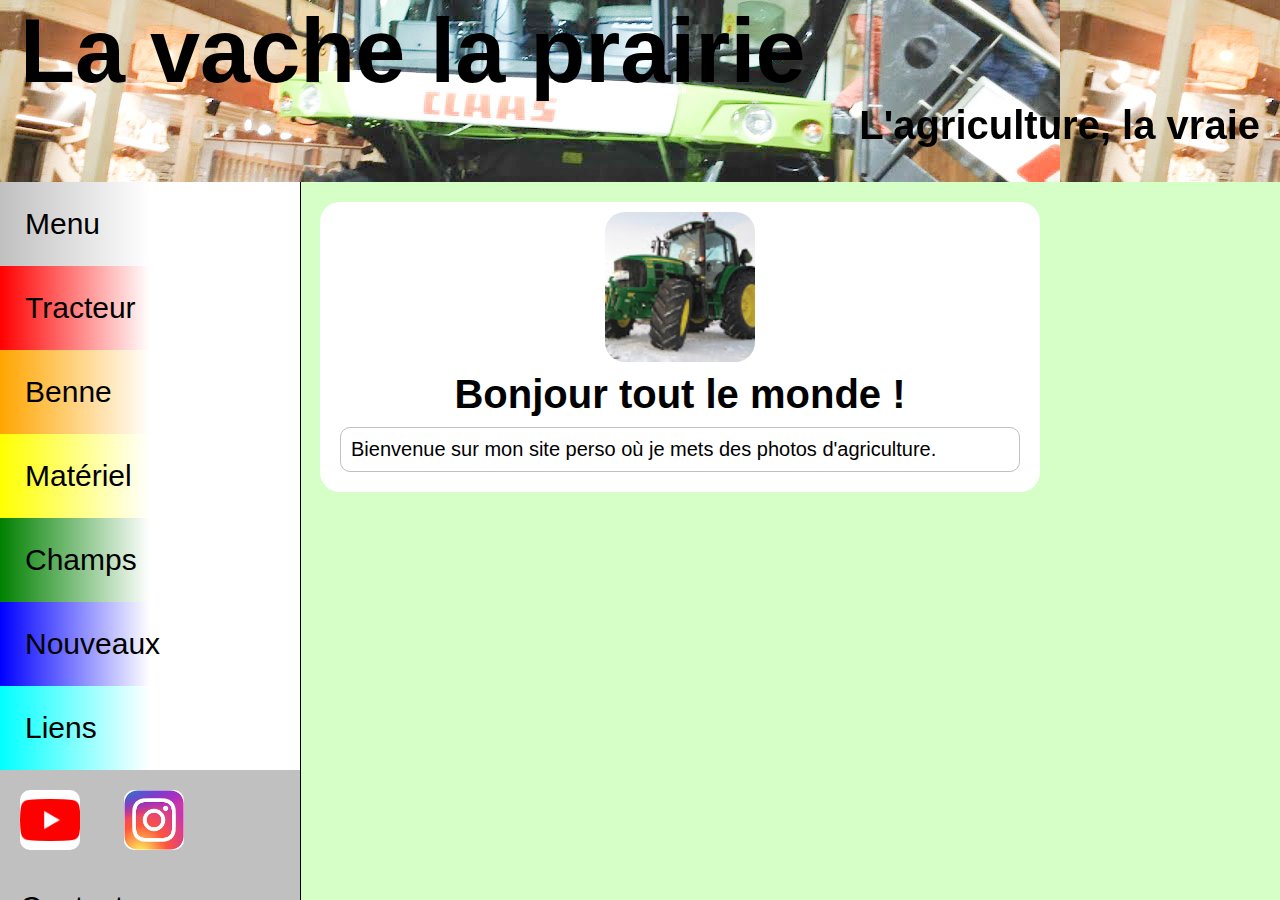
<file: index.html>
<html>
  <head>
    <meta name="viewport" content="width=1060" />
    <meta charset="UTF-8">
    <title>La vache la prairie</title>
    <link rel="icon" href="icon.jpg" />
    <link rel="stylesheet" href="style.css">
  </head>
  <body>
    <header>
      <p style="font-size:90px;">La vache la prairie</p>
      <p style="font-size: 40px;text-align:right;">L'agriculture, la vraie</p>
    </header>
    <nav>
      <a href="/la-vache-la-prairie/index.html" id="index">Menu</a>
      <a href="/la-vache-la-prairie/tracteur.html" id="tracteur">Tracteur</a>
      <a href="/la-vache-la-prairie/benne.html" id="benne">Benne</a>
      <a href="/la-vache-la-prairie/materiel.html" id="materiel">Matériel</a>
      <a href="/la-vache-la-prairie/champs.html" id="champs">Champs</a>
      <a href="/la-vache-la-prairie/nouveau.html" id="nouveaux">Nouveaux</a>
      <a href="/la-vache-la-prairie/liens.html" id="liens">Liens</a>
      <footer>
        <a href="https://www.youtube.com/channel/UCNqLWX41EtT4YHymEvLfVaw"><img src="youtube.png"></a>
        <a href="https://instagram.com/bouchercamille45"><img src="instagram.jpeg"></a>
        <a href="mailto:lavau87250@gmail.com">Contact</a>
        <p>Fait le 21 juin 2020</p>
      </footer>
    </nav>
    <section>
         <article>
              <img src="icon.jpg">
              <p class="titre">Bonjour tout le monde !</p>
              <p class="contenu">Bienvenue sur mon site perso où je mets des photos d'agriculture.</p>
         </article>
    </section>
  </body>
</html>
</file>
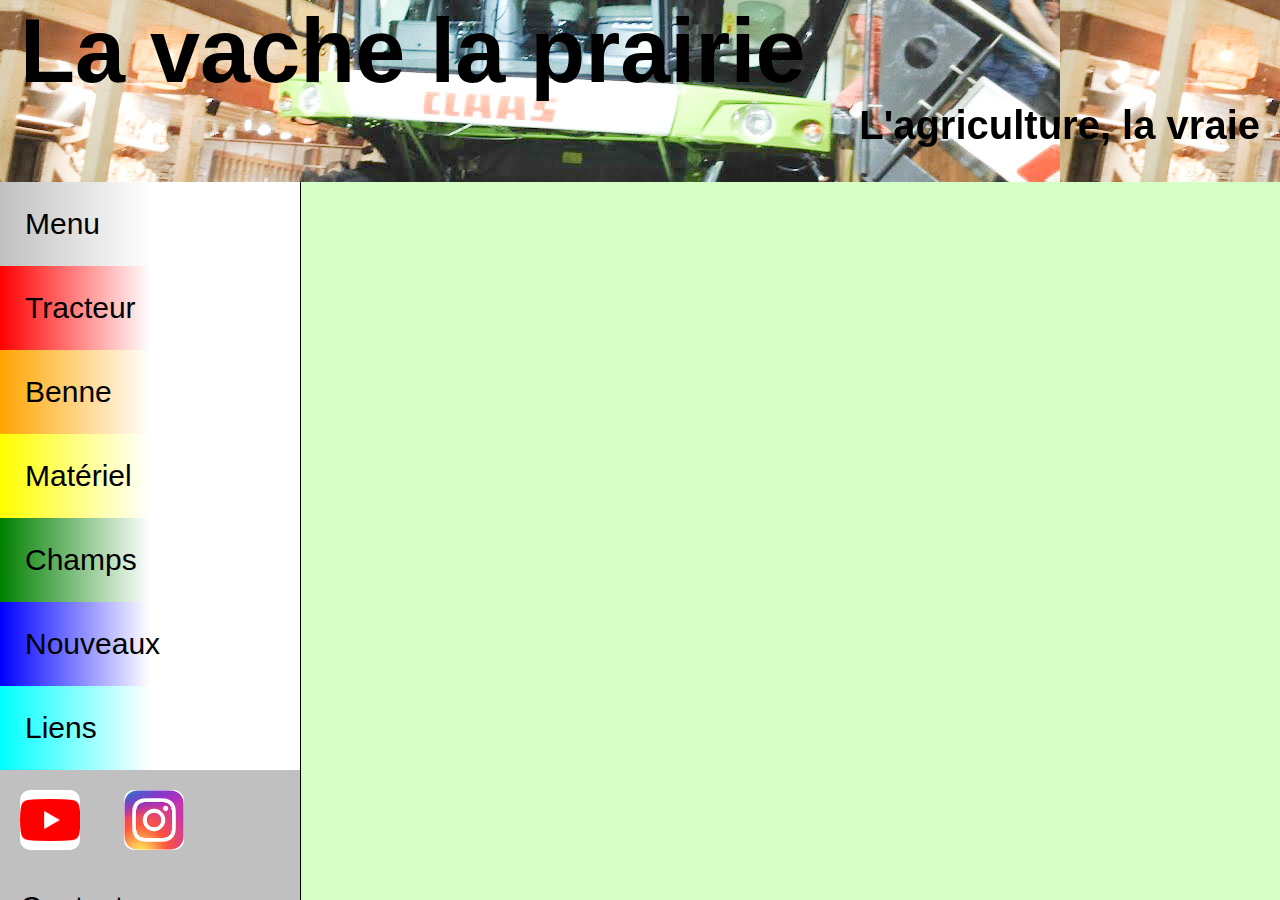
<file: benne.html>
<html>
  <head>
    <meta name="viewport" content="width=1060" />
    <meta charset="UTF-8">
    <title>Benne - La vache la prairie</title>
    <link rel="icon" href="icon.jpg" />
    <link rel="stylesheet" href="style.css">
  </head>
  <body>
    <header>
      <p style="font-size:90px;">La vache la prairie</p>
      <p style="font-size: 40px;text-align:right;">L'agriculture, la vraie</p>
    </header>
    <nav>
      <a href="/la-vache-la-prairie/index.html" id="index">Menu</a>
      <a href="/la-vache-la-prairie/tracteur.html" id="tracteur">Tracteur</a>
      <a href="/la-vache-la-prairie/benne.html" id="benne">Benne</a>
      <a href="/la-vache-la-prairie/materiel.html" id="materiel">Matériel</a>
      <a href="/la-vache-la-prairie/champs.html" id="champs">Champs</a>
      <a href="/la-vache-la-prairie/nouveau.html" id="nouveaux">Nouveaux</a>
      <a href="/la-vache-la-prairie/liens.html" id="liens">Liens</a>
      <footer>
        <a href="https://www.youtube.com/channel/UCNqLWX41EtT4YHymEvLfVaw"><img src="youtube.png"></a>
        <a href="https://instagram.com/bouchercamille45"><img src="instagram.jpeg"></a>
        <a href="mailto:lavau87250@gmail.com">Contact</a>
        <p>Fait le 21 juin 2020</p>
      </footer>
    </nav>
    <section>
    </section>
  </body>
</html>
</file>
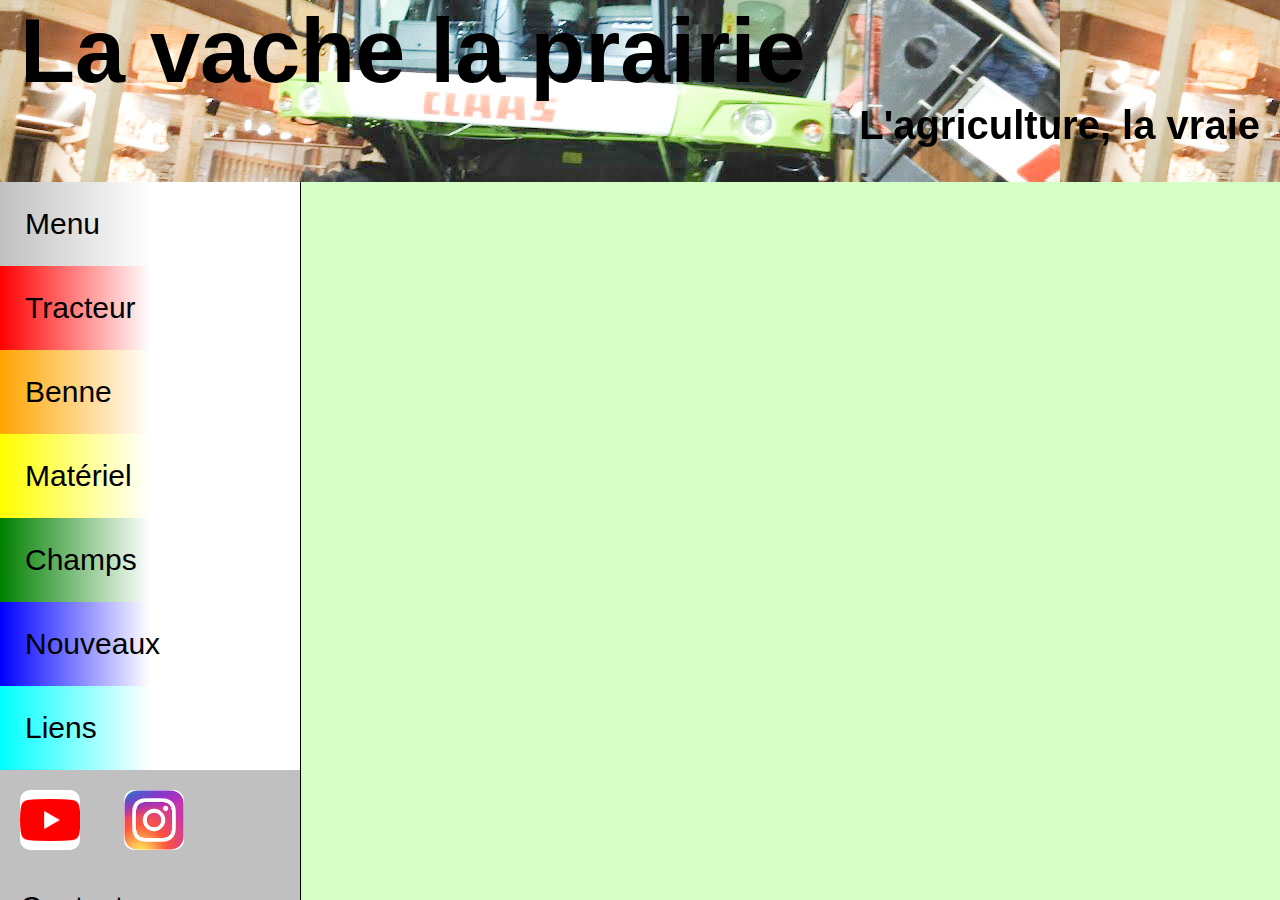
<file: champs.html>
<html>
  <head>
    <meta name="viewport" content="width=1060" />
    <meta charset="UTF-8">
    <title>Champs - La vache la prairie</title>
    <link rel="icon" href="icon.jpg" />
    <link rel="stylesheet" href="style.css">
  </head>
  <body>
    <header>
      <p style="font-size:90px;">La vache la prairie</p>
      <p style="font-size: 40px;text-align:right;">L'agriculture, la vraie</p>
    </header>
    <nav>
      <a href="/la-vache-la-prairie/index.html" id="index">Menu</a>
      <a href="/la-vache-la-prairie/tracteur.html" id="tracteur">Tracteur</a>
      <a href="/la-vache-la-prairie/benne.html" id="benne">Benne</a>
      <a href="/la-vache-la-prairie/materiel.html" id="materiel">Matériel</a>
      <a href="/la-vache-la-prairie/champs.html" id="champs">Champs</a>
      <a href="/la-vache-la-prairie/nouveau.html" id="nouveaux">Nouveaux</a>
      <a href="/la-vache-la-prairie/liens.html" id="liens">Liens</a>
      <footer>
        <a href="https://www.youtube.com/channel/UCNqLWX41EtT4YHymEvLfVaw"><img src="youtube.png"></a>
        <a href="https://instagram.com/bouchercamille45"><img src="instagram.jpeg"></a>
        <a href="mailto:lavau87250@gmail.com">Contact</a>
        <p>Fait le 21 juin 2020</p>
      </footer>
    </nav>
    <section>
    </section>
  </body>
</html>
</file>
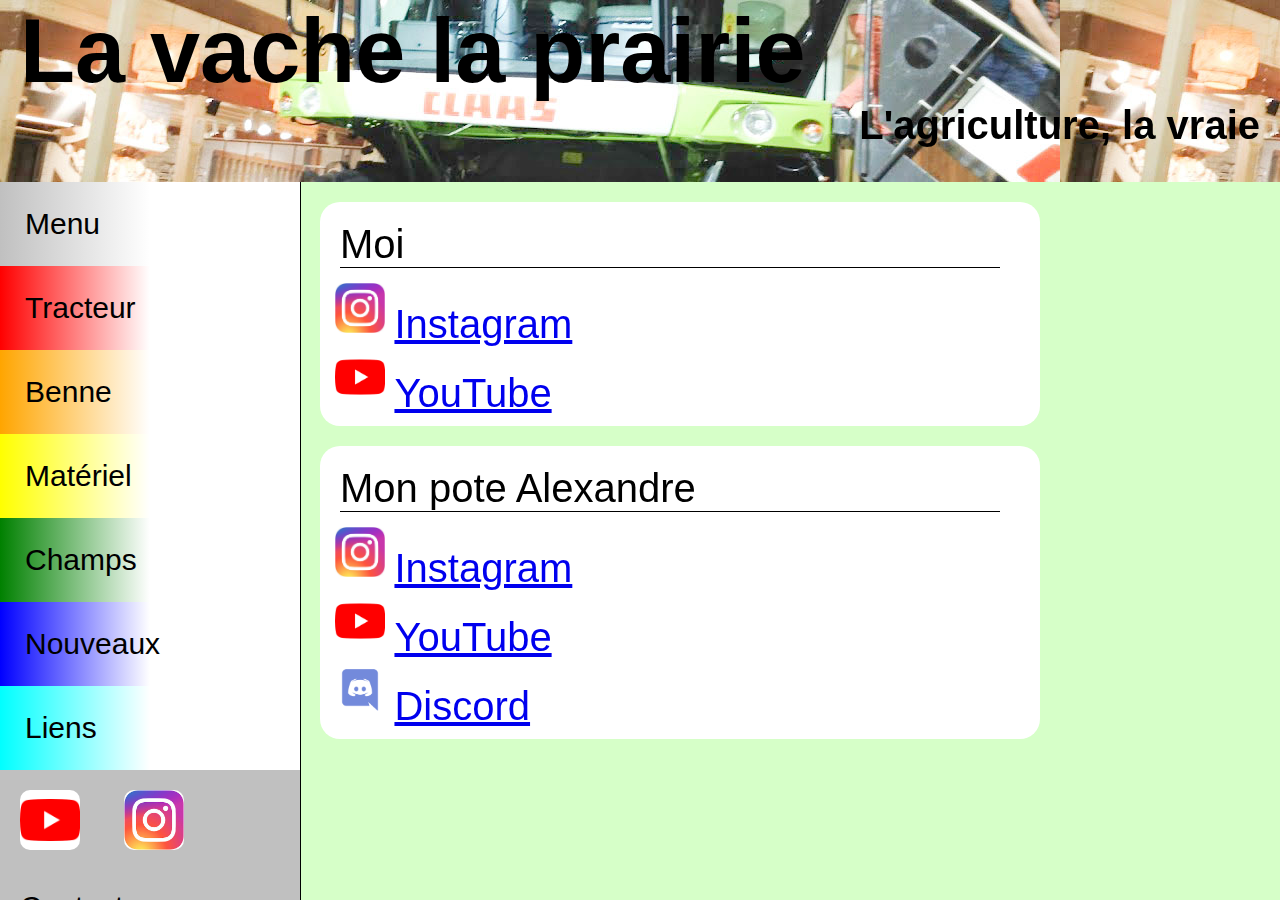
<file: liens.html>
<html>
  <head>
    <meta name="viewport" content="width=1060" />
    <meta charset="UTF-8">
    <title>Liens - La vache la prairie</title>
    <link rel="icon" href="icon.jpg" />
    <link rel="stylesheet" href="style.css">
  </head>
  <body>
    <header>
      <p style="font-size:90px;">La vache la prairie</p>
      <p style="font-size: 40px;text-align:right;">L'agriculture, la vraie</p>
    </header>
    <nav>
      <a href="/la-vache-la-prairie/index.html" id="index">Menu</a>
      <a href="/la-vache-la-prairie/tracteur.html" id="tracteur">Tracteur</a>
      <a href="/la-vache-la-prairie/benne.html" id="benne">Benne</a>
      <a href="/la-vache-la-prairie/materiel.html" id="materiel">Matériel</a>
      <a href="/la-vache-la-prairie/champs.html" id="champs">Champs</a>
      <a href="/la-vache-la-prairie/nouveau.html" id="nouveaux">Nouveaux</a>
      <a href="/la-vache-la-prairie/liens.html" id="liens">Liens</a>
      <footer>
        <a href="https://www.youtube.com/channel/UCNqLWX41EtT4YHymEvLfVaw"><img src="youtube.png"></a>
        <a href="https://instagram.com/bouchercamille45"><img src="instagram.jpeg"></a>
        <a href="mailto:lavau87250@gmail.com">Contact</a>
        <p>Fait le 21 juin 2020</p>
      </footer>
    </nav>
    <section>
         <article>
              <p class="personne">Moi</p>
              <div class="contact">
                   <img src="instagram.jpeg">
                   <a href="https://instagram.com/bouchercamille45">Instagram</a><br>
                   <img src="youtube.png">
                   <a href="https://www.youtube.com/channel/UCNqLWX41EtT4YHymEvLfVaw">YouTube</a><br>
              </div>
         </article>
         <article>
              <p class="personne">Mon pote Alexandre</p>
              <div class="contact">
                   <img src="instagram.jpeg">
                   <a href="https://instagram.com/alexb84fr5">Instagram</a><br>
                   <img src="youtube.png">
                   <a href="https://www.youtube.com/channel/UCCUR0z807SIydjxmZQcuADw">YouTube</a><br>
                   <img src="discord.png">
                   <a href="https://discord.gg/xpdFtTE">Discord</a><br>
              </div>
         </article>
    </section>
  </body>
</html>
</file>
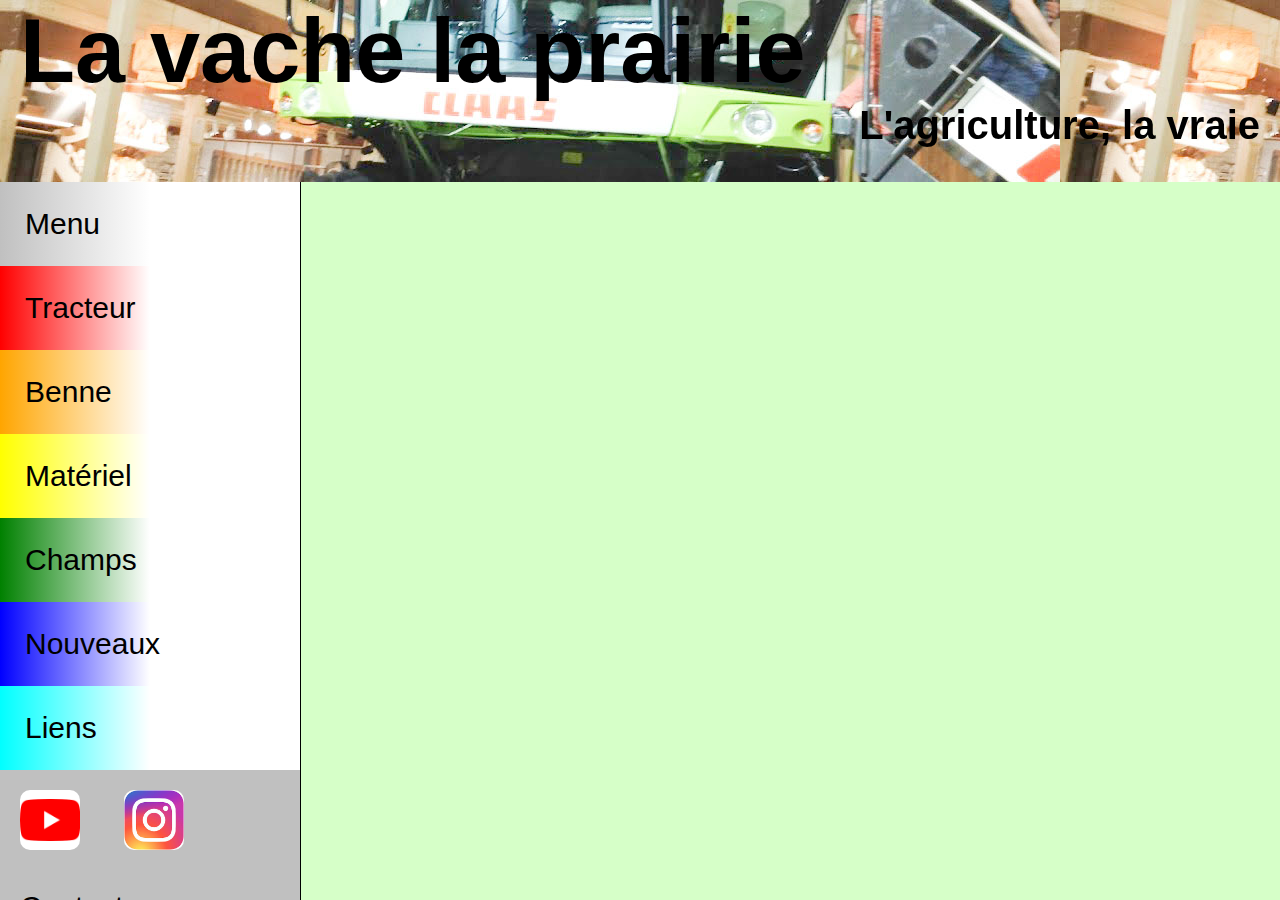
<file: materiel.html>
<html>
  <head>
    <meta name="viewport" content="width=1060" />
    <meta charset="UTF-8">
    <title>Matériel - La vache la prairie</title>
    <link rel="icon" href="icon.jpg" />
    <link rel="stylesheet" href="style.css">
  </head>
  <body>
    <header>
      <p style="font-size:90px;">La vache la prairie</p>
      <p style="font-size: 40px;text-align:right;">L'agriculture, la vraie</p>
    </header>
    <nav>
      <a href="/la-vache-la-prairie/index.html" id="index">Menu</a>
      <a href="/la-vache-la-prairie/tracteur.html" id="tracteur">Tracteur</a>
      <a href="/la-vache-la-prairie/benne.html" id="benne">Benne</a>
      <a href="/la-vache-la-prairie/materiel.html" id="materiel">Matériel</a>
      <a href="/la-vache-la-prairie/champs.html" id="champs">Champs</a>
      <a href="/la-vache-la-prairie/nouveau.html" id="nouveaux">Nouveaux</a>
      <a href="/la-vache-la-prairie/liens.html" id="liens">Liens</a>
      <footer>
        <a href="https://www.youtube.com/channel/UCNqLWX41EtT4YHymEvLfVaw"><img src="youtube.png"></a>
        <a href="https://instagram.com/bouchercamille45"><img src="instagram.jpeg"></a>
        <a href="mailto:lavau87250@gmail.com">Contact</a>
        <p>Fait le 21 juin 2020</p>
      </footer>
    </nav>
    <section>
    </section>
  </body>
</html>
</file>
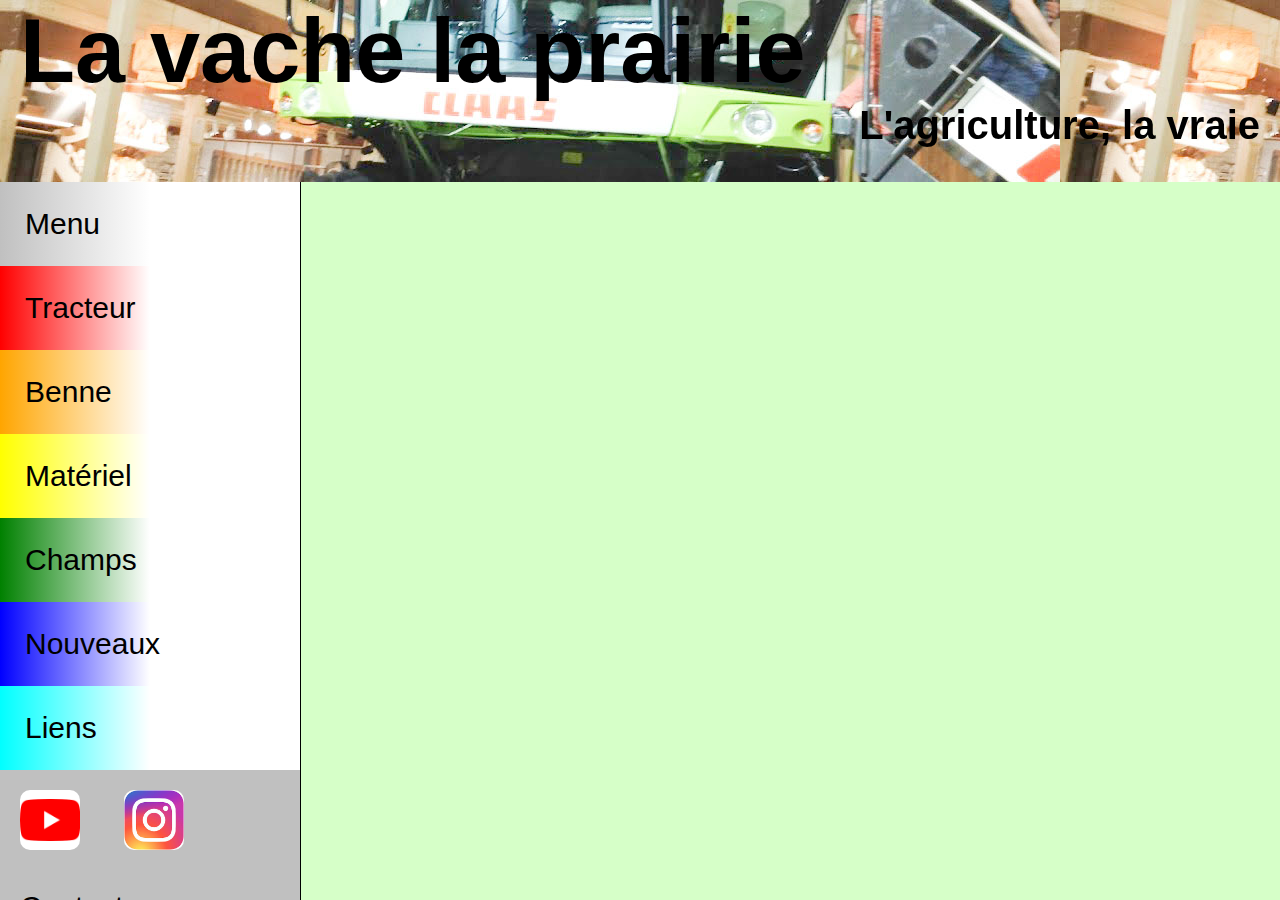
<file: nouveau.html>
<html>
  <head>
    <meta name="viewport" content="width=1060" />
    <meta charset="UTF-8">
    <title>Nouveaux - La vache la prairie</title>
    <link rel="icon" href="icon.jpg" />
    <link rel="stylesheet" href="style.css">
  </head>
  <body>
    <header>
      <p style="font-size:90px;">La vache la prairie</p>
      <p style="font-size: 40px;text-align:right;">L'agriculture, la vraie</p>
    </header>
    <nav>
      <a href="/la-vache-la-prairie/index.html" id="index">Menu</a>
      <a href="/la-vache-la-prairie/tracteur.html" id="tracteur">Tracteur</a>
      <a href="/la-vache-la-prairie/benne.html" id="benne">Benne</a>
      <a href="/la-vache-la-prairie/materiel.html" id="materiel">Matériel</a>
      <a href="/la-vache-la-prairie/champs.html" id="champs">Champs</a>
      <a href="/la-vache-la-prairie/nouveau.html" id="nouveaux">Nouveaux</a>
      <a href="/la-vache-la-prairie/liens.html" id="liens">Liens</a>
      <footer>
        <a href="https://www.youtube.com/channel/UCNqLWX41EtT4YHymEvLfVaw"><img src="youtube.png"></a>
        <a href="https://instagram.com/bouchercamille45"><img src="instagram.jpeg"></a>
        <a href="mailto:lavau87250@gmail.com">Contact</a>
        <p>Fait le 21 juin 2020</p>
      </footer>
    </nav>
    <section>
    </section>
  </body>
</html>
</file>
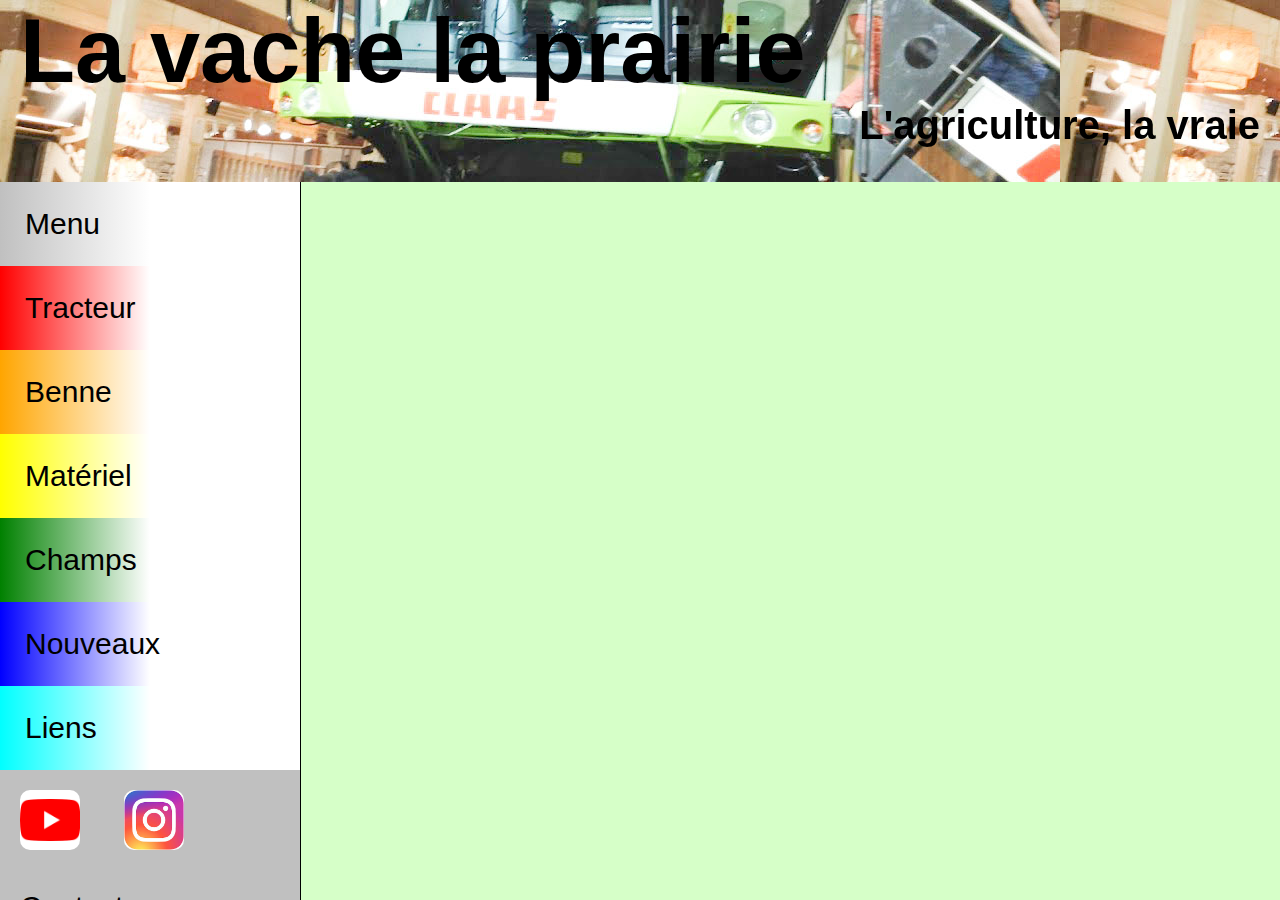
<file: tracteur.html>
<html>
  <head>
    <meta name="viewport" content="width=1060" />
    <meta charset="UTF-8">
    <title>Tracteur - La vache la prairie</title>
    <link rel="icon" href="icon.jpg" />
    <link rel="stylesheet" href="style.css">
  </head>
  <body>
    <header>
      <p style="font-size:90px;">La vache la prairie</p>
      <p style="font-size: 40px;text-align:right;">L'agriculture, la vraie</p>
    </header>
    <nav>
      <a href="/la-vache-la-prairie/index.html" id="index">Menu</a>
      <a href="/la-vache-la-prairie/tracteur.html" id="tracteur">Tracteur</a>
      <a href="/la-vache-la-prairie/benne.html" id="benne">Benne</a>
      <a href="/la-vache-la-prairie/materiel.html" id="materiel">Matériel</a>
      <a href="/la-vache-la-prairie/champs.html" id="champs">Champs</a>
      <a href="/la-vache-la-prairie/nouveau.html" id="nouveaux">Nouveaux</a>
      <a href="/la-vache-la-prairie/liens.html" id="liens">Liens</a>
      <footer>
        <a href="https://www.youtube.com/channel/UCNqLWX41EtT4YHymEvLfVaw"><img src="youtube.png"></a>
        <a href="https://instagram.com/bouchercamille45"><img src="instagram.jpeg"></a>
        <a href="mailto:lavau87250@gmail.com">Contact</a>
        <p>Fait le 21 juin 2020</p>
      </footer>
    </nav>
    <section>
         <!-- <article>
              <p class="titre">Event 1</p>
              <p class="contenu">J'aime les saucisses.</p>
              <div class="images">
              </div>
         </article> -->
    </section>
  </body>
</html>
</file>
<file: style.css>
body
{
  font-family: Arial;
  background-color: #d6ffc8;
}

header
{
  position: fixed;
  left: 0px;
  top: 0px;
  right: 0px;
  height: 182px;
  background-image: url('fond.jpg');
}

header p
{
  font-weight : bold;
  margin : 0px;
  margin-left: 20px;
  margin-right: 20px;
  color : black;
}

nav
{
  position : fixed;
  top : 182px;
  left : 0px;
  border-right : 1px black solid;
  width : 300px;
  height : 100%;
}

nav a
{
  display : block;
  padding : 25px;
  font-size : 30px;
  color : black;
  text-decoration : none;
}

#tracteur
{
     background-image:linear-gradient(to right, red 0%, white 50%);
     transition-property: background-image;
     transition-duration: 1s;
}
#tracteur:hover
{
     background-image:linear-gradient(to right, red 0%, white 90%);
     transition-property: background-image;
     transition-duration: 1s;
}

#benne
{
     background-image:linear-gradient(to right, orange 0%, white 50%);
     transition-property: background-image;
     transition-duration: 1s;
}
#benne:hover
{
     background-image:linear-gradient(to right, orange 0%, white 90%);
     transition-property: background-image;
     transition-duration: 1s;
}

#materiel
{
     background-image:linear-gradient(to right, yellow 0%, white 50%);
     transition-property: background-image;
     transition-duration: 1s;
}
#materiel:hover
{
     background-image:linear-gradient(to right, yellow 0%, white 90%);
     transition-property: background-image;
     transition-duration: 1s;
}

#champs
{
     background-image:linear-gradient(to right, green 0%, white 50%);
     transition-property: background-image;
     transition-duration: 1s;
}
#champs:hover
{
     background-image:linear-gradient(to right, green 0%, white 90%);
     transition-property: background-image;
     transition-duration: 1s;
}

#nouveaux
{
     background-image:linear-gradient(to right, blue 0%, white 50%);
     transition-property: background-image;
     transition-duration: 1s;
}
#nouveaux:hover
{
     background-image:linear-gradient(to right, blue 0%, white 90%);
     transition-property: background-image;
     transition-duration: 1s;
}

#index
{
     background-image:linear-gradient(to right, silver 0%, white 50%);
     transition-property: background-image;
     transition-duration: 1s;
}
#index:hover
{
     background-image:linear-gradient(to right, silver 0%, white 90%);
     transition-property: background-image;
     transition-duration: 1s;
}

#liens
{
     background-image:linear-gradient(to right, aqua 0%, white 50%);
     transition-property: background-image;
     transition-duration: 1s;
}
#liens:hover
{
     background-image:linear-gradient(to right, aqua 0%, white 90%);
     transition-property: background-image;
     transition-duration: 1s;
}

footer
{
     background-color : silver;
     margin : 0px;
     padding: 0px;
     height : 100%;
}

footer img
{
     width : 60px;
     height : 60px;
     border-radius : 10px;
}

footer a
{
     display : inline-block;
     padding : 20px;
}

footer p
{
     font-size : 30px;
     padding-left : 20px;
}

section
{
     position : fixed;
     left : 300px;
     top : 182px;
     overflow : scroll;
     bottom : 20px;
}

article
{
     margin : 20px;
     padding : 10px;
     border-radius : 20px;
     background-color: white;
     width : 700px;
}

article img
{
     width : 150px;
     height : 150px;
     border-radius : 20px;
     margin-left : 275px;
     margin-right : 275px;
}

article .titre
{
     font-weight : bold;
     font-size : 40px;
     text-align : center;
     margin : 10px;
}

article .contenu
{
     margin : 10px;
     border : 1px solid silver;
     border-radius : 10px;
     padding : 10px;
     font-size : 20px;
}

article .images img
{
     width : auto;
     height : auto;
     margin : auto;
     margin : 10px;
     max-width : 680px;
}

article .personne
{
     width : 660px;
     border-bottom : 1px black solid;
     font-size : 40px;
     margin : 10px;
}

article .contact img
{
     width : 50px;
     height : 50px;
     border-radius : 5px;
     margin : 5px;
}

article .contact a
{
     font-size : 40px;
}
</file>
